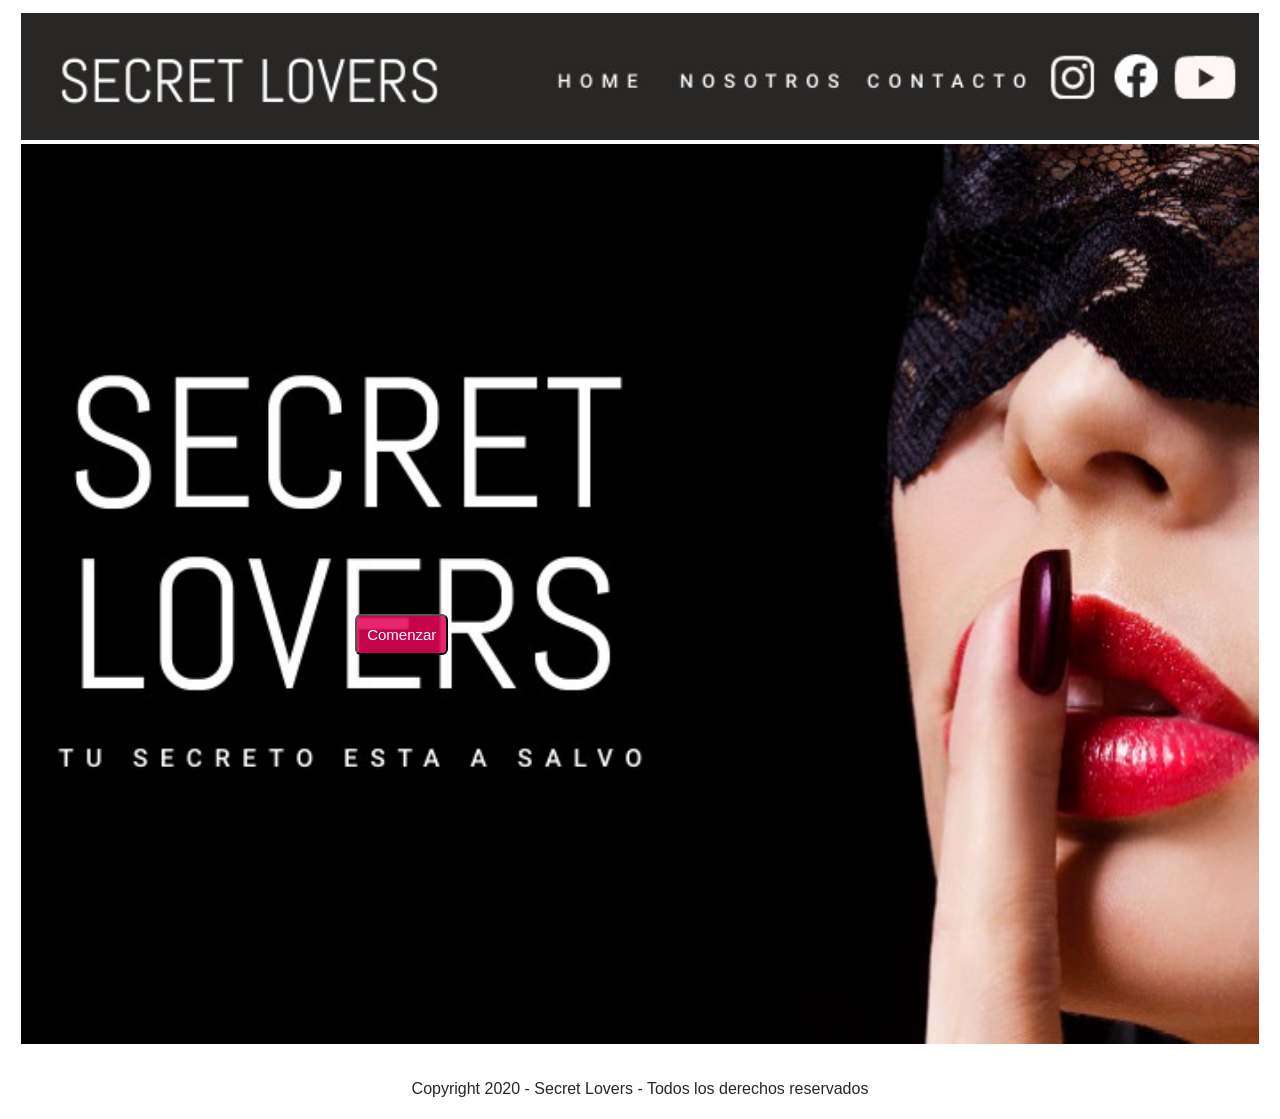
<file: src/index.html>
<!DOCTYPE html>
<html lang="en">

<head>
    <meta charset="UTF-8">
    <meta name="viewport" content="width=device-width, initial-scale=1.0">
    <link rel="stylesheet" href="style.css">
    <title>Secret Lovers</title>
</head>

<body>
    <header class="encabezado">
        <img src="./imagenes/banner3.jpg" width="100%">
    </header>
    <div id="principal">
        <button id="inicio">Comenzar</button>
    </div>
    <form>
        <div id="secundario">
            <div class="grilla" id="desp">
                <div>
                    <h2>MENSAJE A CIFRAR</h2>
                    <textarea id="mensaje_cifrar" cols="30" rows="10" class="grid-item"></textarea>
                </div>

                <div>
                    <h2>MENSAJE CIFRADO</h2>
                    <textarea id="mensaje_cifrado" readonly="readonly" cols="30" rows="10" class="grid-item"></textarea>
                </div>
            </div>
            <br>
            <div class="super">
                <p>Desplazamiento: <input type="number" size="1" min="1" max="40" id="desplazar"></p>
                <input type="button" class="grid-item" id="Cifrar" value="Cifrar">
                <input type="button" class="grid-item" id="Descifrar" value="Descifrar">
                <input type="reset" id="eliminar" value="Limpiar">
            </div>
        </div>
    </form>
    <br>
    <br>

    <footer class="pie">
        Copyright 2020 - Secret Lovers - Todos los derechos reservados
    </footer>
    <script type="module" src="index.js"></script>
    <script type="module" src="cipher.js"></script>
</body>

</html>
</file>
<file: src/style.css>
body{
background-color: transparent;
padding: 1%;
margin-top: 0cm;
}

textarea {
  text-transform: uppercase;
  resize: none;
  width: 100%;
  height: 150px;
  box-sizing: border-box;
  border: rgba(206, 70, 111, 0.548) 2px solid; 
  display:inline-block;
  margin-left: auto;
  margin-right: auto;
}

#Cifrar{
 padding: 10px;
  font-weight: 50;
  font-size: 15px;
  color: #ffffff;
  background-color: #e40456dc;
  border-radius: 6px;
}

#Cifrar:hover {
background-color:#333333;
}

#inicio{
  padding: 10px;
  font-weight: 10;
  font-size: 15px;
  color: #ffffff;
  background-color: #e40456dc;
  border-radius: 6px;
  margin-top: 38%;
  margin-left: 27%;
  }

#Descifrar{
padding: 10px;
font-weight: 50;
font-size: 15px;
color: #ffffff;
background-color: #e40456dc;
border-radius: 6px;
}
#Decifrar:hover {
background-color:#333333;
}

.grilla {
  display: grid;
  grid-template-columns: 49% 49%;
  column-gap: 2%;
}

#botones{
display: inline-flex;
grid-template-columns: 33% 33%;
text-align: right;
}

.super {
  display: center;
  text-align: center;
  width: 100%;
  grid-column-start: 1;
  grid-column-end: 3;
}

#eliminar {
padding: 10px;
font-weight: 80;
font-size: 15px;
color: #ffffff;
background-color: #e40456dc;
border-radius: 6px;
}

#eliminar:hover {
background-color:#333333;
}

h2{
    text-align: center;
    font-family: sans-serif;
    color:#292626;  
}

p {
  font-family: sans-serif;
  color:#292626; 
  }
  .desplazar{
      width: 8%;
  }

 .pie{
  text-align: center;
  font-family: sans-serif;
  color:#292626;

}

#regreso {
text-decoration: none;
font-family: sans-serif;
font-weight: 80;
font-size: 20px;
color: #e40456dc;
background-color: transparent;
}

#secundario{
  display: none;
}

#principal{
  background-image: url("./imagenes/banner.jpg");
  background-position: center center;
  background-size: cover;
  height: 100vh
      
}
</file>
